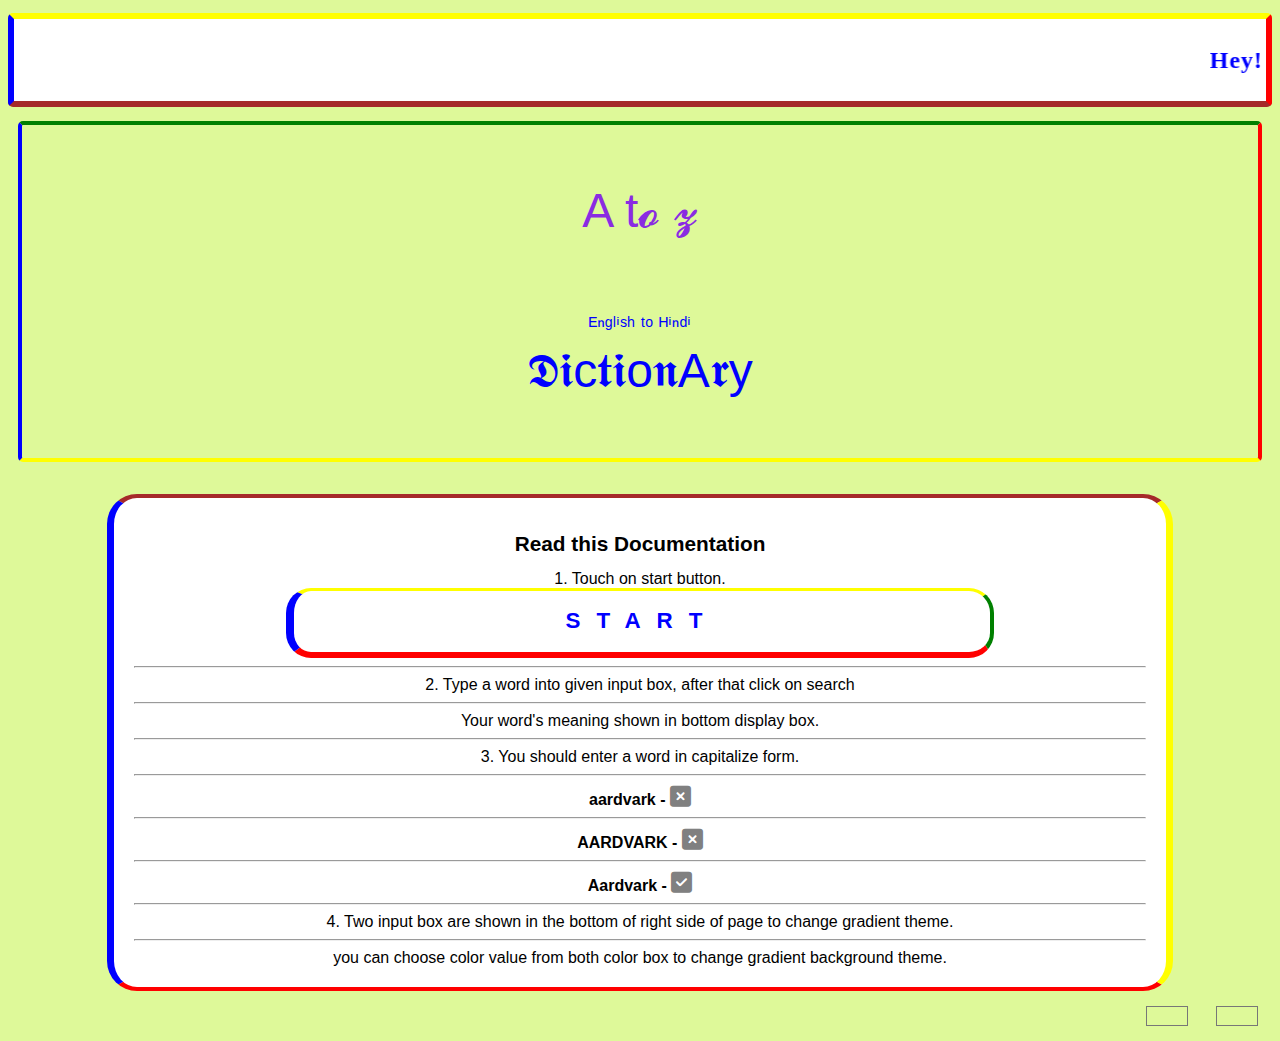
<file: index.html>
<!DOCTYPE html>
<html lang="en">
<head>
    <meta charset="UTF-8">
    <meta name="viewport" content="width=device-width, initial-scale=1.0">
    <title>Document</title>
    <link rel="stylesheet" href="https://cdnjs.cloudflare.com/ajax/libs/font-awesome/6.5.1/css/all.min.css">
    <style>
        body {
    font-family: Arial, sans-serif;
    background: #def999;
    
}
 #box1{
            text-align: center;
            padding: 10px;
            margin: 10px;
            border-left:4px solid blue ;
            border-right:4px solid red;
            border-top:4px solid green;
            border-bottom:4px solid yellow;
          border-radius: 5px;
          height: 40%;
        
        }

        #box1 p{
            font-size: 3rem;
            color: blue;
        }
        #rule{
            width: 80%;
            margin-top: 2rem;
            padding: 20px;
            background-color: white;
            border-left: 7px solid blue;
            border-right: 7px solid yellow;
            border-bottom: 4px solid red;
            border-top:4px solid brown;
            border-radius: 30px;
        }
        li{
            list-style: none;
            font-size: 1rem;
        }
        a button{
            height: 70px;
            width: 70%;
            font-size: 1.4rem;
            font-weight: 900;
            border-left: 8px solid blue;
            border-right: 4px solid green;
            border-bottom: 6px solid red;
            border-top:3px solid yellow ;
            border-radius: 25px;
            background: white;
            color: blue;
            letter-spacing: 1rem;
        }
        button:hover{
            cursor: pointer;
            background-color: #07f6f8;
            color: #201;
        }
        h1{
            font-size: 1.3rem;
        }
    #colorChange{
    height: 5px;
    width: 100px;
    font-size: x-small;
    border: none;
    outline: none;
    background: grey;
    float: right;
    color: white;
    letter-spacing: 1px;
    font-family: cursive;
}
input[type="text"] {
    padding: 10px;
    width: 60%;
    margin-right: 10px;  
    outline: none;
    border: 1px black solid;
    height: 50px;
    font-size: 25px;
    border-radius: 20px;
}
input:focus{
    border-radius: 20px;
    background-color: antiquewhite;
}

::placeholder{
    color: #000;
    font-family: cursive;
}
i{
    font-size: 1.5rem;
    color: grey;
}
.i{
    font-weight: bold;
    
}
p{
    color: blue;
}
span{
    font-size: 1.3rem;
}
marquee {
    background-color: white;
    
    text-align: center;
    padding: 7px;
    margin-top: 5px;
    border-radius: 5px;
    font-family: cursive;
    letter-spacing: 1px;
    border-left:6px solid blue ;
    border-right:6px solid red;
    border-top:6px solid yellow;
    border-bottom:6px solid brown;
}
.color1, .color2{
    border: none;
    outline: none;
    float: right;
    margin: 10px ;
   height: 30px;
   background: #def999;
}
    </style>
</head>
<body id="gradient" >
   
    <center>
      <marquee behaveior="smooth" direction="left">  <h2 style="color: blue;">Hey! welcome to 💐💐💐💐 Hey! welcome to 💐💐💐💐 Hey! welcome to Hey! welcome to 💐💐💐💐 Hey! welcome to 💐💐💐💐 Hey! welcome to Hey! welcome to 💐💐💐💐 Hey! welcome to 💐💐💐💐 Hey! welcome to Hey! welcome to 💐💐💐💐 Hey! welcome to 💐💐💐💐 Hey! welcome to Hey! welcome to 💐💐💐💐 Hey! welcome to 💐💐💐💐 Hey! welcome to</h2> </marquee>
    
    <div id="box1">
    <p style="color: blueviolet;">A t𝓸 𝔃</p>
    
    <p>
        <span>ᴱⁿᵍˡⁱˢʰ ᵗᵒ ᴴⁱⁿᵈⁱ</span>
        <br>
        𝕯𝖎c𝖙𝖎o𝖓A𝖗y</p>  
    </div>

    <div id="rule">
        <h1>Read this Documentation</h1>
        <li>1. Touch on start button.</li>
        <a href="start.html"><button>START</button></a>
        <hr>

    <li>2. Type a word into given input box, after that click on search </li>
    <hr>
    <li> Your word's meaning shown in bottom display box.</li>
    <hr>
    <li>3. You should enter a word in capitalize form. </li>
    <hr>
     <li class="i"> aardvark - <i class="fa-solid fa-square-xmark"></i></li>
     <hr>
     <li class="i"> AARDVARK - <i class="fa-solid fa-square-xmark"></i></li>
     <hr>
     <li class="i">Aardvark - <i class="fa-solid fa-square-check"></i></li>
    <hr>
    <li>4. Two input box  are shown in the bottom  of right side of page to change gradient theme.</li>
    <hr>
    <li> you can choose color value from both color box to change gradient background theme.</li>
    </div>
    </center>

    <input type="color" class="color1" value="#def999" >
    <input type="color" class="color2" value="#def999" >

    <script>
                var color1= document.querySelector(".color1");
        var color2= document.querySelector(".color2");
        var body= document.getElementById("gradient");

        function Gradient(){
    body.style.background= "linear-gradient(to right, "+ color1.value + "," + color2.value + ")";
        }
        color1.addEventListener("input", Gradient);      
        color2.addEventListener("input", Gradient);   
    </script>
</body>
</html>
</file>
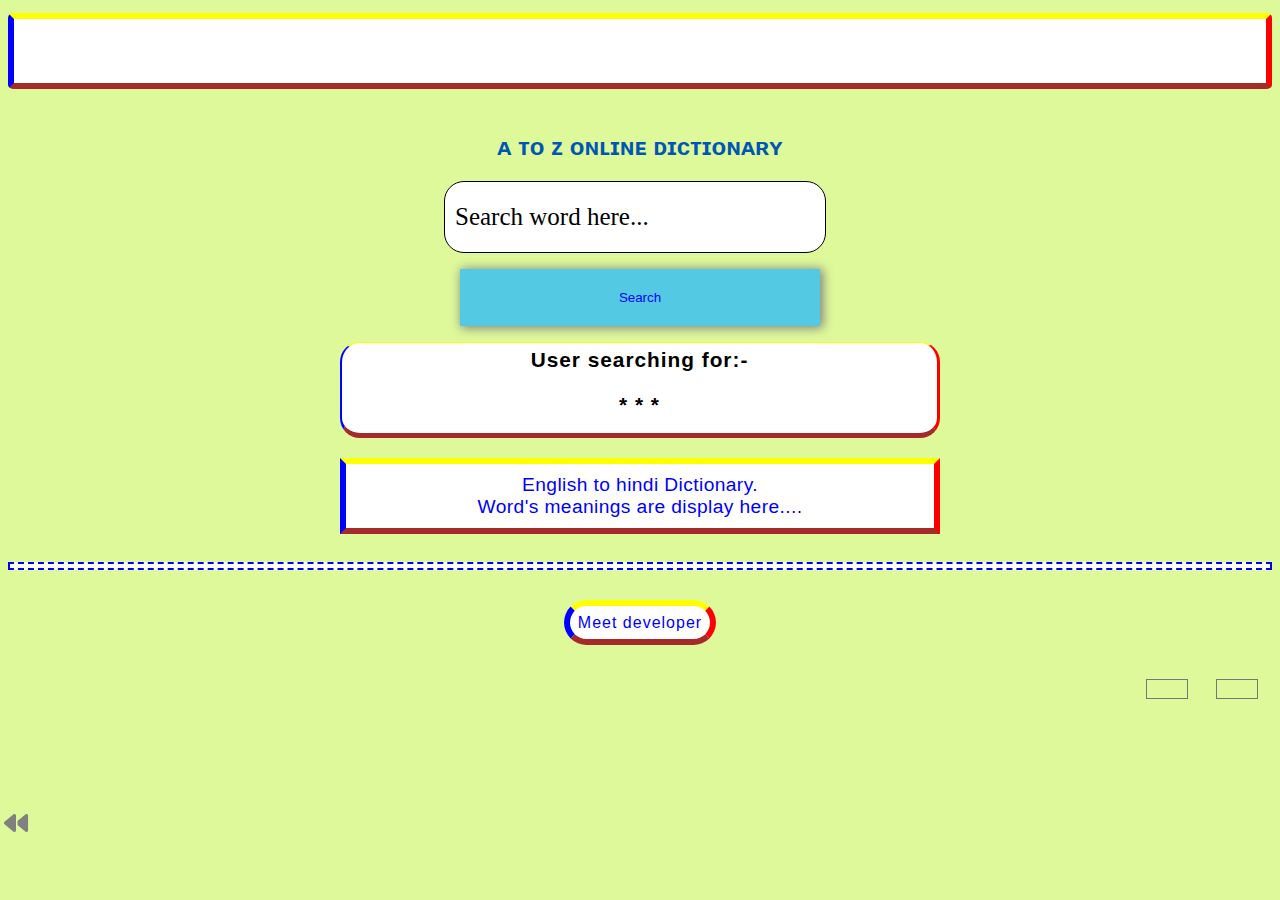
<file: start.html>
<!DOCTYPE html>
<html lang="en">
<head>
    <meta charset="UTF-8">
    <meta name="viewport" content="width=device-width, initial-scale=1.0">
    <title>Dictionary App</title>
    <link rel="stylesheet" href="styles.css">
    <link rel="stylesheet" href="https://cdnjs.cloudflare.com/ajax/libs/font-awesome/6.5.1/css/all.min.css">
   
</head>
<body id="gradient">
    
    <marquee behavior="" direction="left"><p> <strong>NOTICE:- </strong> Enter the word in given input box in Capitalize form [eg:- Abcd..] * * *
        दिए गए इनपुट बॉक्स में शब्द को बड़े अक्षरों में दर्ज करें [eg:- Abcd..]</p></marquee>

    <div class="container">
        <h2>ᴀ ᴛᴏ ᴢ ᴏɴʟɪɴᴇ ᴅɪᴄᴛɪᴏɴᴀʀʏ</h2>
    <p> <input type="text" id="wordInput" placeholder="Search word here..." onkeyup="displayaWord()" > </p>
    <p> <button onclick="searchWord()">Search</button> </p>
   <div id="displayword_div">User searching for:-<p id="displayWord">* * *</p> </div>
     
        <div id="definition"> English to hindi Dictionary.
            <br> Word's meanings are display here....
        </div>
    </div>
    <a id="back" href="index.html"> <i class="fa-solid fa-backward" ></i></a>
    <hr>

    <center>

<p><a style="text-decoration: none;" href="themes.html">Meet developer</a></p>
</center>
<input type="color" class="color1" value="#def999" >
<input type="color" class="color2" value="#def999" >
  <script src="script.js"></script>

</body>
</html>
</file>
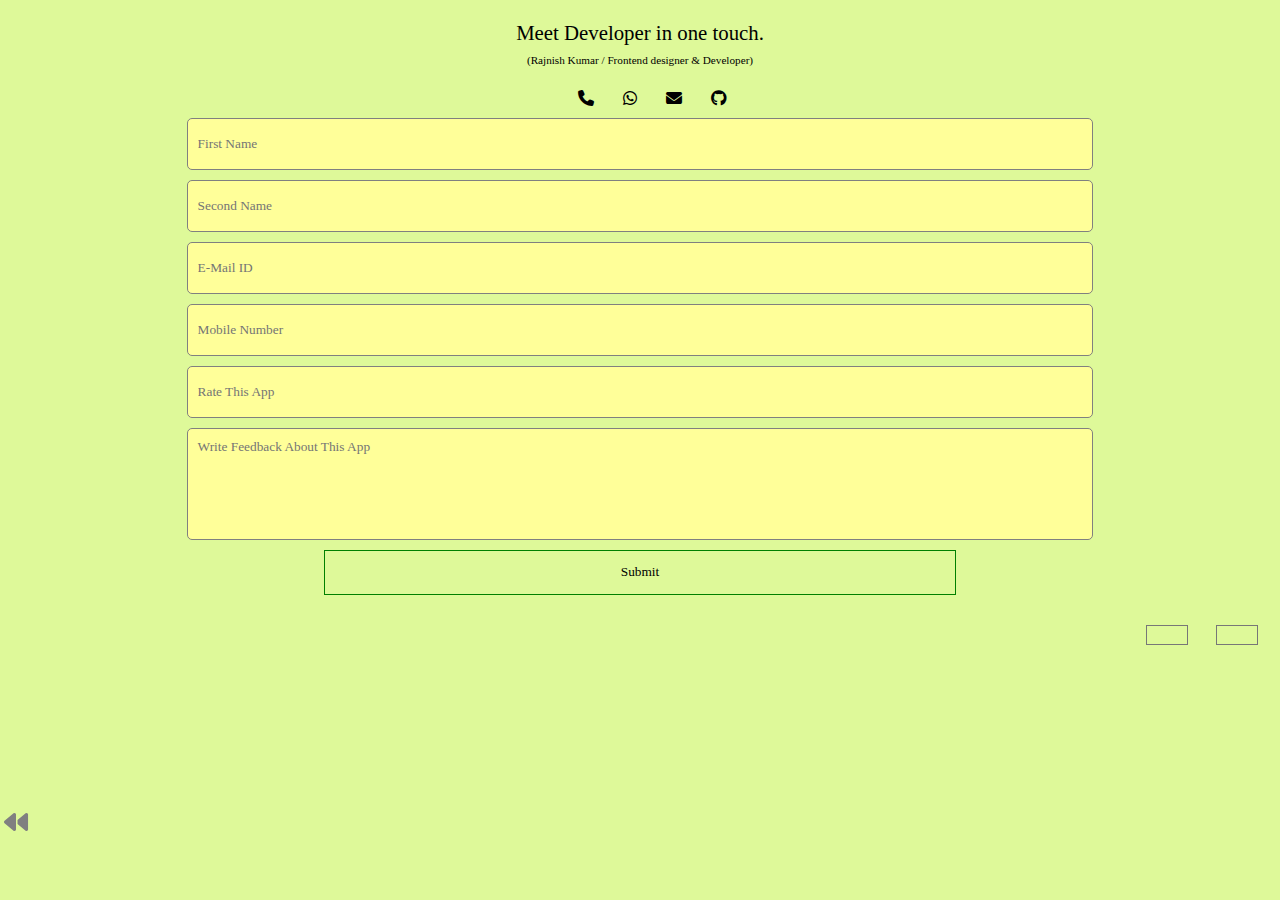
<file: themes.html>
<!DOCTYPE html>
<html lang="en">
<head>
    <meta charset="UTF-8">
    <meta name="viewport" content="width=device-width, initial-scale=1.0">
    <link rel="stylesheet" href="https://cdnjs.cloudflare.com/ajax/libs/font-awesome/6.5.1/css/all.min.css">
    <title>Document</title>
    <style>
        body{
        
            background-color: #def999;
        }
        *{
            font-family: cursive;
        }

        #back 
{
    position: fixed;
    top: 90%;
    bottom: 10%;
    left: 0.3%;
    text-decoration: none;
    font-size: 1.5rem;
    font-weight: bold;
    color: grey; 
}
 #back:hover{
  
    color: blue;
    background-color: white;
}
        #textarea{
            resize: none;
            height: 90px;
        }
        .inp{
         display: flex;
         margin: 10px;
         padding: 10px;
         height: 30px;
         width: 70%;
         outline: none;
         border: none;
         background-color: #ff9;
         border: 1px solid grey;
         color: gray;
         border-radius: 5px;
         text-transform: capitalize;
        }
        p{
            font-size: 1.3rem;
        }
        button{
            width: 50%;
            height: 45px;
            background: none;
            outline: none;
            border: 1.5px solid green;
        }
button:hover{
    width: 60%;
    color: chocolate;
    background: white;
    border: none;
    border-radius: 5px;
}
p span{
    font-size: 0.7rem;
}
#a i{
color: black;
text-indent: 25px;
}
#center p{
    font-size: 0.98rem;
}
.color1, .color2{
    border: none;
    outline: none;
    float: right;
    margin: 10px ;
   height: 30px;
   background: #def999;
}

    </style>
</head>
<body id="gradient">
<div id="box1">
    <center>
        <p>Meet Developer in one touch. <br><span>(Rajnish Kumar / Frontend designer & Developer)</span></p>
<a id="a" href="tel:9570986396"><i class="fa-solid fa-phone"></i></a>
<a id="a" href="https://wa.me/919065407531"><i class="fa-brands fa-whatsapp"></i></a>
<a id="a" href="mailto:rockstarrajnish4658@gmail.com"> <i class="fa-solid fa-envelope"></i></a>
<a id="a" href="https://github.com/Rajnish9570" target="_blank"><i class="fa-brands fa-github"></i></a>
        <form action="">
<input type="text" class="inp" placeholder="First Name" name="FirstName" id="fn" onkeyup="submitted1()">
<input type="text" class="inp" placeholder="Second Name" name="SecondName" id="sn" onkeyup="submitted2()">
<input type="text" class="inp" placeholder="e-mail ID" name="Email_ID" id="email" onkeyup="submitted3()">
<input type="text" class="inp" placeholder="Mobile Number" name="PhoneNumber" id="mn" onkeyup="submitted4()">
<input type="number" class="inp" name="rate" id="rate" placeholder="Rate This App" min="1" max="5" onkeyup="submitted5()">
<textarea name="Feedback" class="inp" id="textarea"  placeholder="Write Feedback About this App" onkeyup="submitted6()"></textarea>
<button type="submit">Submit</button>
</form>
</center>
</div>

<div id="center" >
<p id="naam1"></p>
<p id="naam2"></p>
<p id="emails"></p>
<p id="phoneno"></p>
<p id="starrate"></p>
<p id="sandesh"></p>
</div>

<input type="color" class="color1" value="#def999" >

<input type="color" class="color2" value="#def999" >
<a id="back" href="start.html"> <i class="fa-solid fa-backward" ></i></a>
<script>
    function submitted1(){
var name1 =document.getElementById('fn').value;
document.getElementById("naam1").innerText="First Name : " + name1;
    }
    function submitted2(){
var name2 =document.getElementById('sn').value;
document.getElementById("naam2").innerHTML="Second Name : " + name2;
    }

    function submitted3(){
var name3 =document.getElementById('email').value;
document.getElementById("emails").innerHTML="E Mail ID : " + name3;
    }

    function submitted4(){ 
var name4 =document.getElementById('mn').value;
document.getElementById("phoneno").innerHTML="Phone Number : " + name4;
    }

function submitted5(){ 
var name5 =document.getElementById('rate').value;
document.getElementById("starrate").innerHTML="Rating : " + name5;
    }

    function submitted6(){ 
var name6 =document.getElementById('textarea').value;
document.getElementById("sandesh").innerHTML="Message : " + name6;
    }

        var color1= document.querySelector(".color1");
        var color2= document.querySelector(".color2");
        var body= document.getElementById("gradient");

        function Gradient(){
    body.style.background= "linear-gradient(to right, "+ color1.value + "," + color2.value + ")";
        }
        color1.addEventListener("input", Gradient);      
        color2.addEventListener("input", Gradient);      
</script>
</body>
</html>
</file>
<file: styles.css>
body {
    font-family: Arial, sans-serif;
    background: #def999;
    
}
#back 
{
    position: fixed;
    top: 90%;
    bottom: 10%;
    left: 0.3%;
    text-decoration: none;
    font-size: 1.5rem;
    font-weight: bold;
    color: grey;
  
    
   
}
 #back:hover{
  
    color: blue;
    background-color: white;
}
marquee {
    background-color: white;
    color: #0056b3;
    text-align: center;
    padding: 7px;
    margin-top: 5px;
    border-radius: 5px;
    font-family: fantasy;
    letter-spacing: 1px;
    border-left:6px solid blue ;
    border-right:6px solid red;
    border-top:6px solid yellow;
    border-bottom:6px solid brown;
}
#displayword_div{
  color: black;
  background-color: white;
  font-size: 1.3rem;
  font-weight: 700;
  letter-spacing: 1px;
  border-left:2px solid blue ;
  border-right:3px solid red;
  border-top:1px solid yellow;
  border-bottom:5px solid brown;
  border-radius: 20px;
  padding-top: 5px;
  padding-bottom: 5px;
  height: 80px;
  
}
center a{
margin: 25px;
font-size: 25px;
color: grey;
}

center{
    padding: 10px;
    color: gray;
    font-size: 1.3rem;
    letter-spacing: 1px;
}
#displayWord::first-letter{
font-weight: 900;
color: blue;
text-decoration: underline;
}

.container {
    max-width: 600px;
    margin: 0 auto;
    text-align: center;
    padding: 20px;
}

h2 {
    color: #0056b3;
    font-family: 'Trebuchet MS', 'Lucida Sans Unicode', 'Lucida Grande', 'Lucida Sans', Arial, sans-serif;
}

input[type="text"] {
    padding: 10px;
    width: 60%;
    margin-right: 10px;  
    outline: none;
    border: 1px black solid;
    height: 50px;
    font-size: 25px;
    border-radius: 20px;
}
input:focus{
    border-radius: 20px;
    background-color: antiquewhite;
}

::placeholder{
    color: #000;
    font-family: cursive;
}

button {
    padding: 10px 20px;
    background-color: #54c9e3;
    box-shadow: 2px 1px 10px 1px gray;
    color: blue;
    border: none;
    cursor: pointer;
    width: 60%;
    height: 3.6rem;
    outline: none;
}

button:hover {
    background-color: #0056b3;
    color: white;
}

#definition {
    margin-top: 20px;
    padding: 10px;
    color: blue;
    font-weight: 400;
    background: white;
    font-size: 1.2rem;
    letter-spacing: 0.4px;
    border-left:6px solid blue ;
    border-right:6px solid red;
    border-top:6px solid yellow;
    border-bottom:6px solid brown;
}
hr{
   background-color:white;
   height: 4px;
   border: blue 2px dashed;
}
center a{
   color: blue;
   background-color: white;
   padding: 8px;
   border-radius: 150px;
   border: 2.5px blue solid;
   font-size: 1rem;
   border-left:6px solid blue ;
   border-right:6px solid red;
   border-top:6px solid yellow;
   border-bottom:6px solid brown;
}
#colorChange{
    height: 5px;
    width: 100px;
    font-size: x-small;
    border: none;
    outline: none;
    background: grey;
    float: right;
    color: white;
    letter-spacing: 1px;
    font-family: cursive;
}
.color1, .color2{
    border: none;
    outline: none;
    float: right;
    margin: 10px ;
   height: 30px;
   background: #def999;
   
}
</file>
